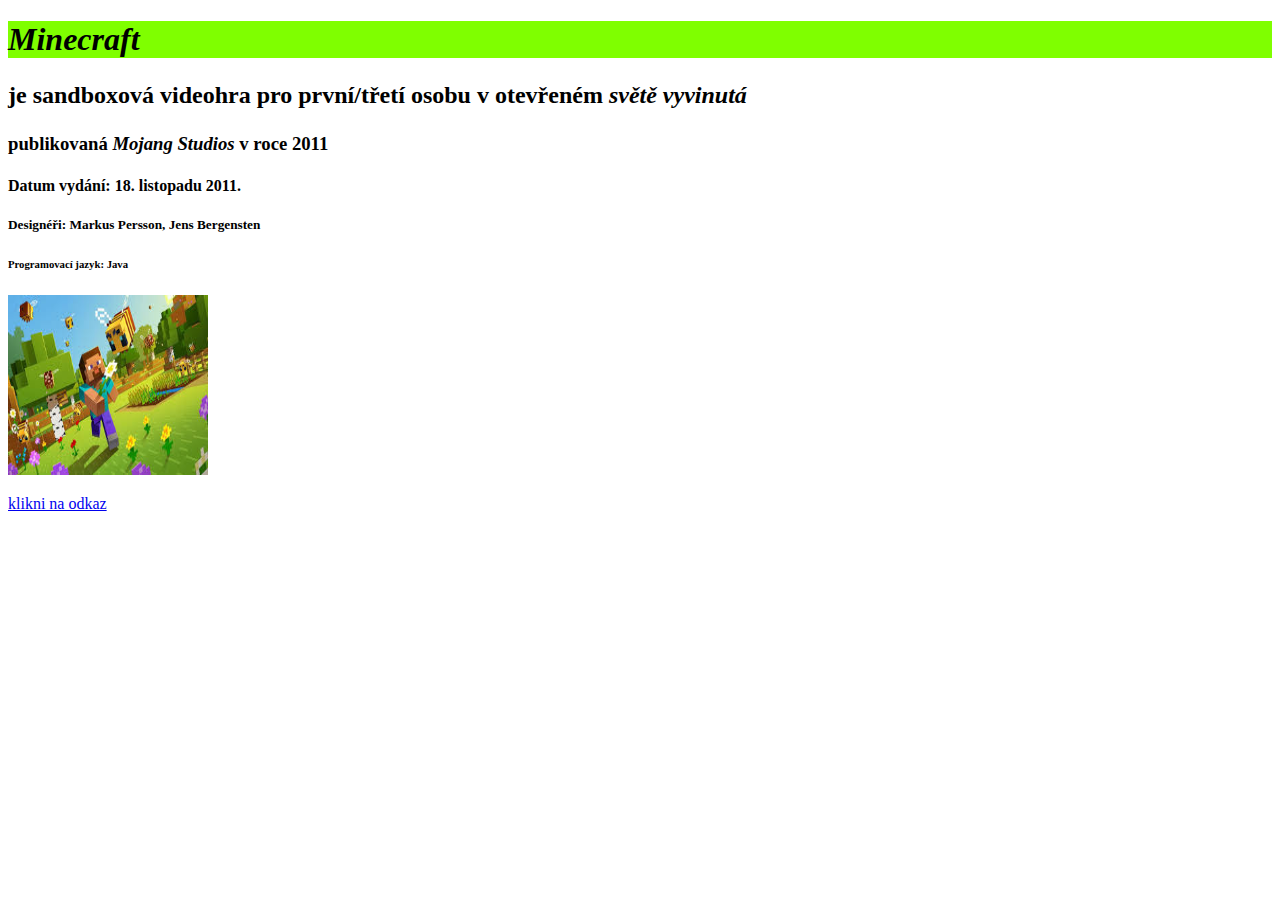
<file: Solomiia Serediuk/index.html>
<!DOCTYPE html>
<html lang="en">
<head>
    <meta charset="UTF-8">
    <meta name="viewport" content="width=device-width, initial-scale=1.0">
    
    <title>Solomiia</title>
</head>
<body>
     <h1 style="background-color: chartreuse;" > <em>Minecraft</em> </h1> 
    <h2> <p>  je sandboxová videohra pro <strong> první/třetí osobu </strong> v otevřeném <em> světě vyvinutá</em> </p> </h2>
    <h3> <p> publikovaná <em>Mojang Studios</em> v <strong> roce 2011 </strong> </p> </h3>
    <o1>
        <h4> <li> Datum vydání: 18. listopadu 2011. </li>  </h4>
        <h5> <li> Designéři: Markus Persson, Jens Bergensten </li> </h5>
        <h6> <li> Programovací jazyk: Java </li>  </h6>
    </o1>
    <img src="download.jpg" width="200" height="180">
    <p> <a href="https://www.minecraft.net/en-us" target="_blank"> klikni na odkaz</a> </p>
</body>
</html>
</file>
